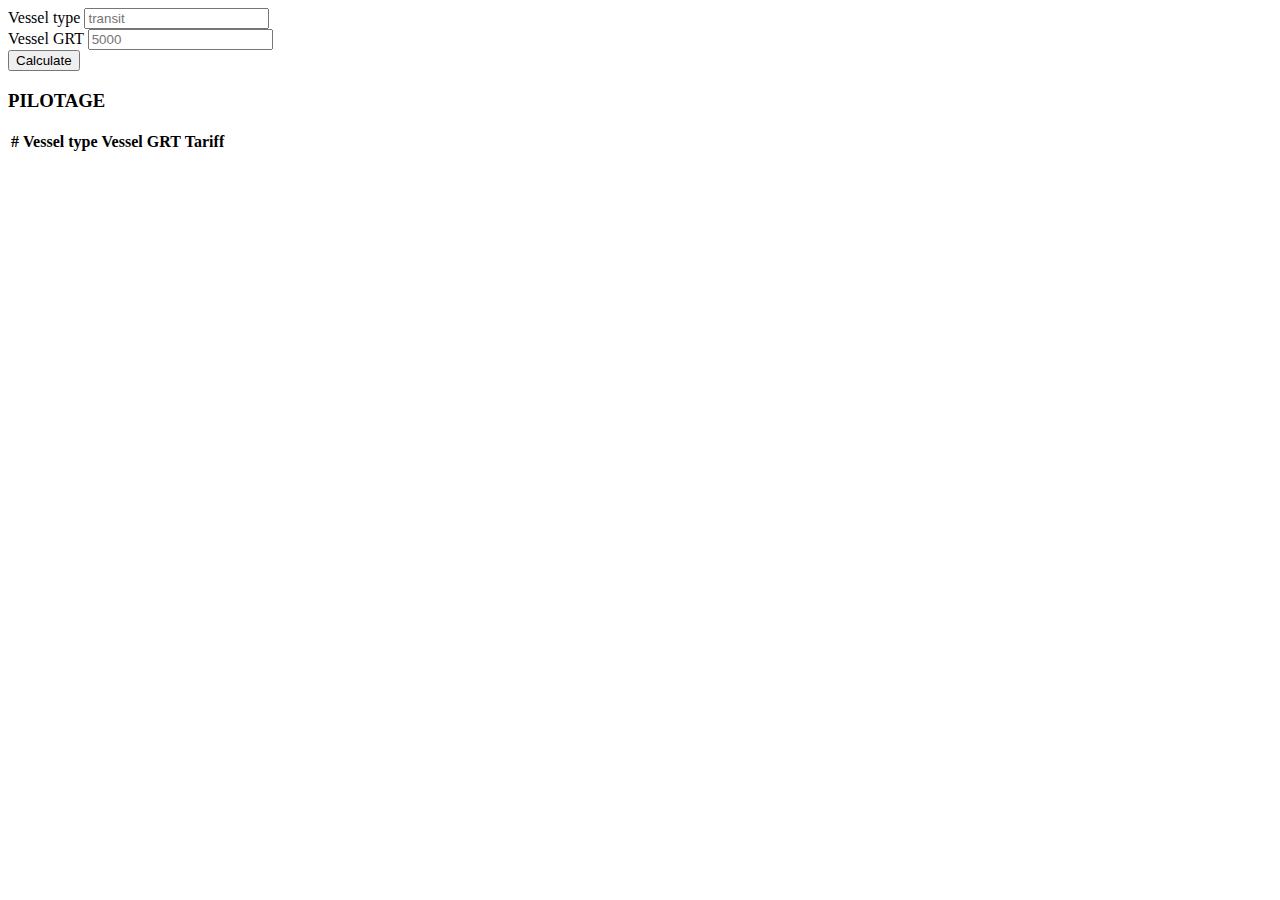
<file: index.html>
<!DOCTYPE html>
<html lang="en">
  <head>
    <meta charset="UTF-8" />
    <meta http-equiv="X-UA-Compatible" content="IE=edge" />
    <meta name="viewport" content="width=device-width, initial-scale=1.0" />
    <title>Vessels</title>

    <link
      href="https://cdn.jsdelivr.net/npm/bootstrap@5.0.2/dist/css/bootstrap.min.css"
      rel="stylesheet"
      integrity="sha384-EVSTQN3/azprG1Anm3QDgpJLIm9Nao0Yz1ztcQTwFspd3yD65VohhpuuCOmLASjC"
      crossorigin="anonymous"
    />
  </head>
  <body>
    <div class="container">
        <form class="row mt-5 gy-2 gx-3 align-items-end">
            <div class="col-auto">
              <label class="mb-2" for="vessel_type">Vessel type</label>
              <input type="text" class="form-control" id="vessel_type" placeholder="transit">
            </div>
            <div class="col-auto">
                <label class="mb-2" for="vessel_grt">Vessel GRT</label>
                <input type="text" class="form-control" id="vessel_grt" placeholder="5000">
              </div>
            <div class="col-auto">
              <button type="button" class="btn btn-primary " id="pilotage_btn">Calculate</button>
            </div>
        </form>

        <h3 class="mt-5">PILOTAGE</h3>
        <div class="row mt-5">
           <div class="col">
            <table class="table" id="pilotage_table">
                <thead>
                  <tr>
                    <th scope="col">#</th>
                    <th scope="col">Vessel type</th>
                    <th scope="col">Vessel GRT</th>
                    <th scope="col">Tariff</th>
                  </tr>
                </thead>
                <tbody id="pilotage_table">
                  
                </tbody>
              </table>
           </div>

        </div>
    </div>

    <script
      src="https://cdnjs.cloudflare.com/ajax/libs/jquery/3.6.1/jquery.min.js"
      integrity="sha512-aVKKRRi/Q/YV+4mjoKBsE4x3H+BkegoM/em46NNlCqNTmUYADjBbeNefNxYV7giUp0VxICtqdrbqU7iVaeZNXA=="
      crossorigin="anonymous"
      referrerpolicy="no-referrer"
    ></script>
    <script
      src="https://cdn.jsdelivr.net/npm/bootstrap@5.0.2/dist/js/bootstrap.bundle.min.js"
      integrity="sha384-MrcW6ZMFYlzcLA8Nl+NtUVF0sA7MsXsP1UyJoMp4YLEuNSfAP+JcXn/tWtIaxVXM"
      crossorigin="anonymous"
    ></script>
    <script src="app2.js"></script>
  </body>
</html>
</file>
